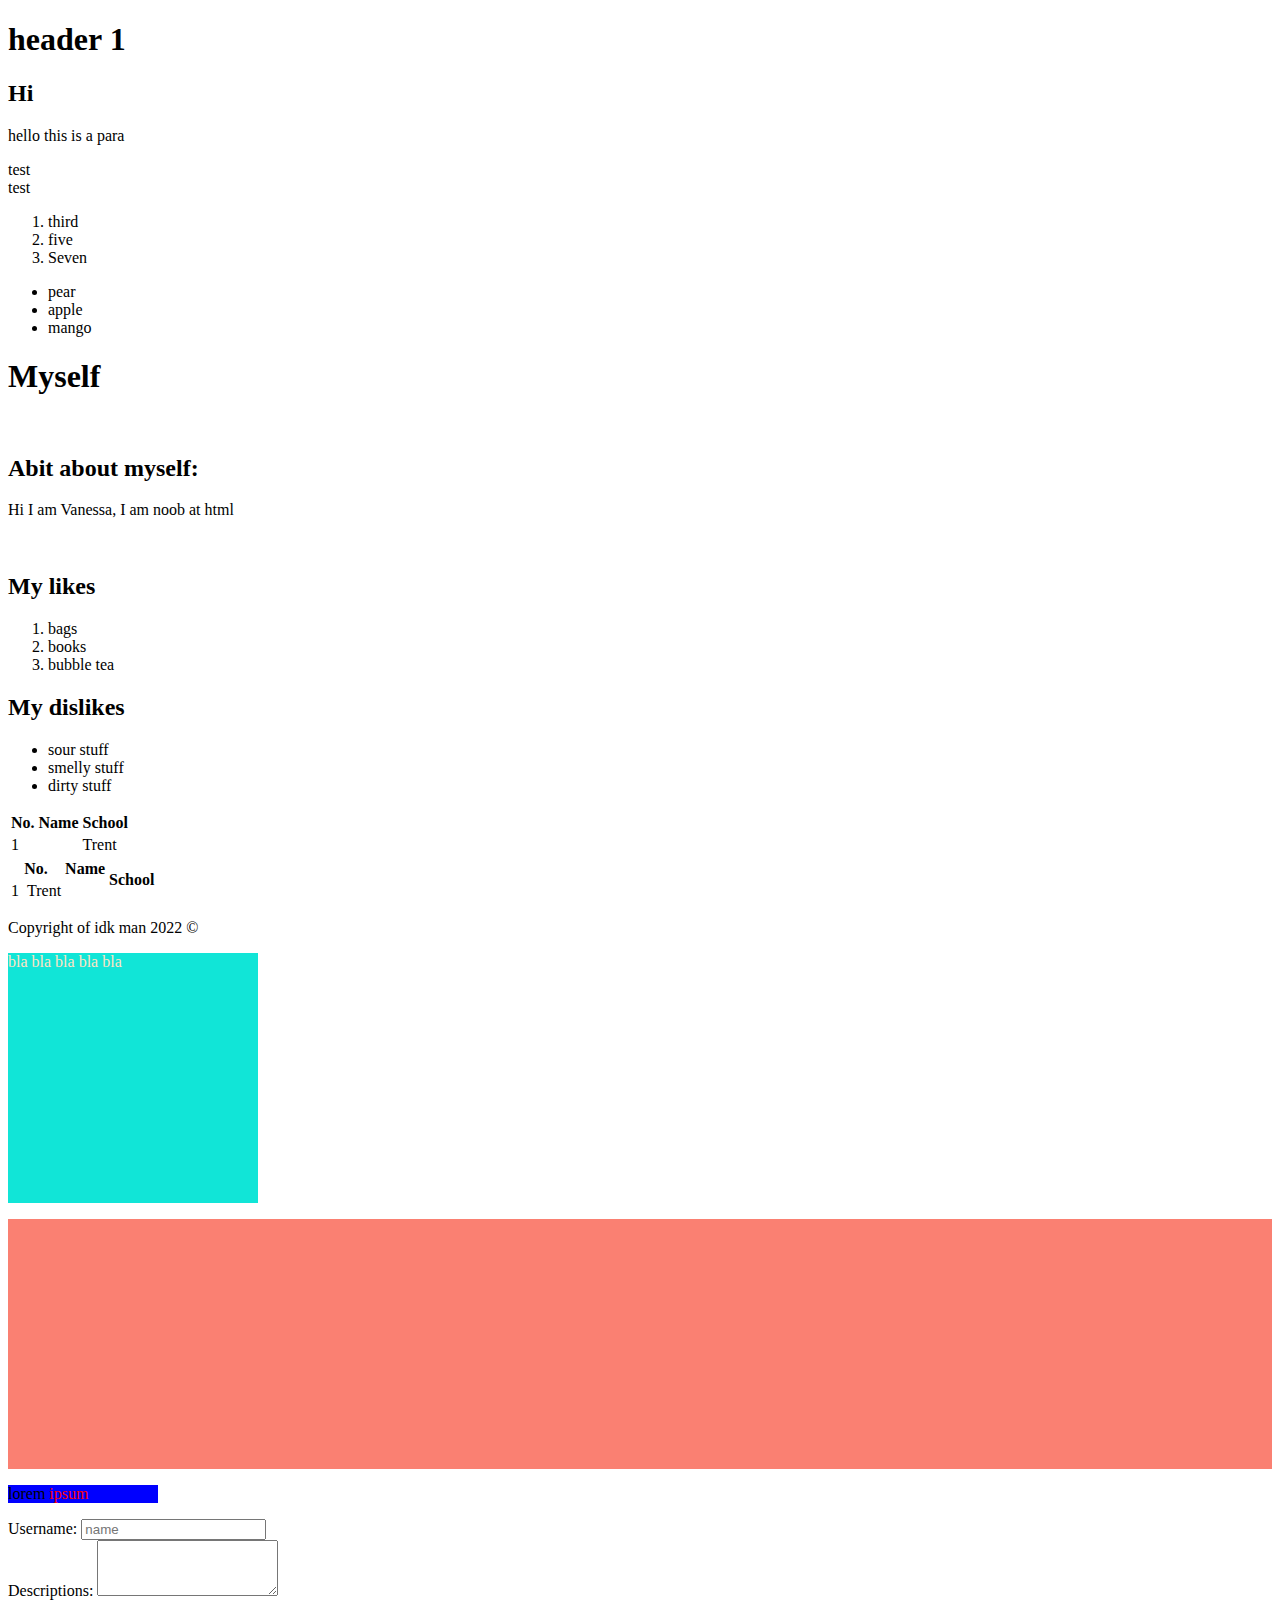
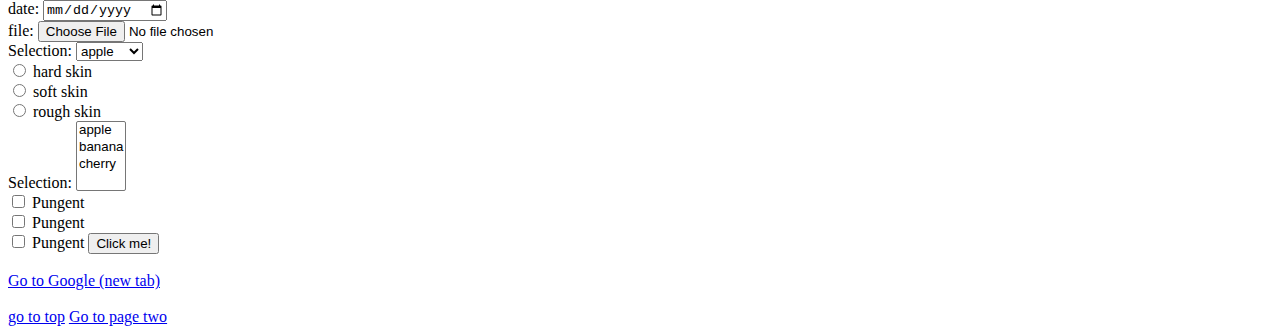
<file: Index.html>
<!DOCTYPE html>
<html lang="en">

<head>
    <meta charset="UTF-8">
    <meta http-equiv="X-UA-Compatible" content="IE=edge">
    <meta name="viewport" content="width=device-width, initial-scale=1.0">
    <title>Document</title>
</head>

<body>
    <div id="top"></div>
    <!-- headers -->
    <h1>header 1</h1>
    <h2>Hi</h2>
    <!-- Paragraph -->
    <p>hello this is a para</p>
    <P>test <br> test</P>

    <!-- ordered list -->
    <ol>
        <li>third</li>
        <li>five</li>
        <li>Seven</li>
    </ol>
    <!-- unordered list -->
    <ul>
        <li>pear</li>
        <li>apple</li>
        <li>mango</li>
    </ul>
    <h1>Myself</h1>
    <br>
    <h2>Abit about myself:</h2>
    <p>Hi I am Vanessa, I am noob at html</p>
    <br>
    <h2>My likes</h2>
    <ol>
        <li>bags</li>
        <li>books</li>
        <li>bubble tea</li>
    </ol>
    <h2>My dislikes</h2>
    <ul>
        <li>sour stuff</li>
        <li>smelly stuff</li>
        <li>dirty stuff</li>
    </ul>

    <!-- tables -->
    <table>
        <tr>
            <th>No.</th>
            <th>Name</th>
            <th>School</th>
        </tr>
        <tr>
            <td>1</td>
            <td></td>
            <td>Trent</td>
        </tr>
    </table>

    <table>
        <tr>
            <th colspan="3">No.</th>
            <th>Name</th>
            <th rowspan="2">School</th>
        </tr>
        <tr>
            <td>1</td>
            <td></td>
            <td>Trent</td>
        </tr>
    </table>
    <!-- HTML Entities -->
    <p>Copyright of idk man 2022 &copy;</p>
    <!-- Style Attributes -->
    <p style="color:bisque;background-color:rgb(17, 229, 215);width:250px;height:250px;">
        bla bla bla bla bla
    </p>

    <div style="height:250px;background-color: salmon;">
    </div>
    <p style="background-color:blue;width:150px;height:259;">
        lorem <span style="color:red" ;>ipsum</span>
    </p>
    <!-- forms -->
    <form>
        <label for="username">Username:</label>
        <input type="text" id="username" name="name-data" placeholder="name" required>
        <br>
        <label for="descriptions">Descriptions:</label>
        <textarea name="desc-data" id="descriptions" style="height:50px"></textarea>

        <br>
        <label for="date">date:</label>
        <input type="date" id="date">
        <br>
        <label for="file">file:</label>
        <input type="file" id="file">
        <br>
        <label for="selection">Selection:</label>
        <select name="select-data" id="selection">
            <option value="a">apple</option>
            <option value="b">banana</option>
            <option value="c">c</option>
        </select>
        <br>
        <input type="radio" value="1" name="fruitType">
        <label for="fruitType"> hard skin</label>
        <br>
        <input type="radio" value="2" name="fruitType">
        <label for="fruitType"> soft skin</label>
        <br>
        <input type="radio" value="3" name="fruitType">
        <label for="fruitType"> rough skin</label>
        <br>
        <label for="selection">Selection:</label>
        <select name="select-data" id="selection" multiple>
            <option value="a">apple</option>
            <option value="b">banana</option>
            <option value="c">cherry</option>
        </select>
        <br>
        <input type="checkbox">
        <label>Pungent</label>
        <br>
        <input type="checkbox">
        <label>Pungent</label>
        <br>
        <input type="checkbox">
        <label>Pungent</label>
        <button>Click me!</button>
    </form>
<br>
        <!-- links -->
<a href="google.com" target="blank"> Go to Google (new tab)</a>
<br>
    
    <br>
    <a href="#top"> go to top</a>
    <a href="second.html">Go to page two</a>

</body>

</html>
</file>
